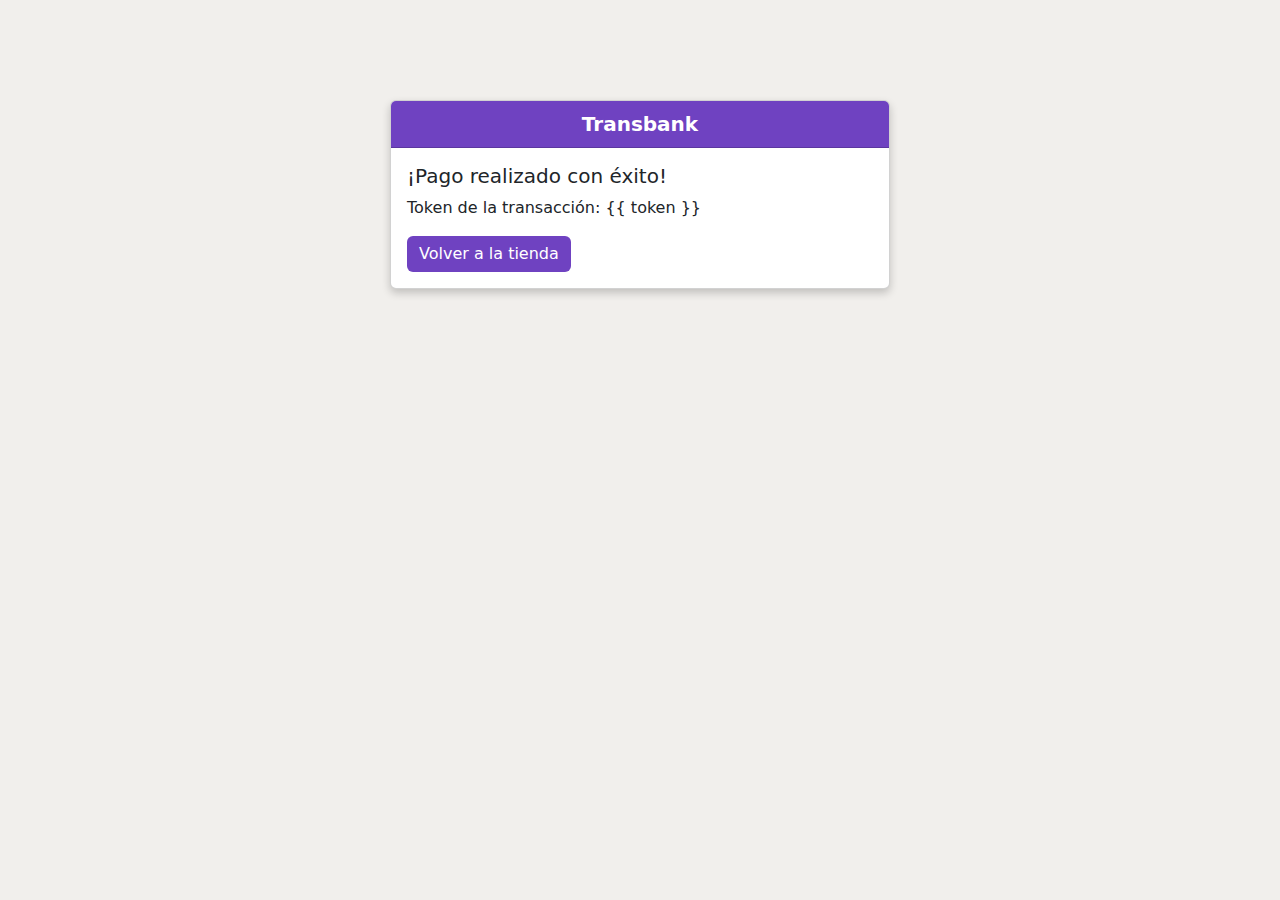
<file: tienda/templates/pago_exitoso.html>
<!DOCTYPE html>
<html lang="es">
  <head>
    <meta charset="UTF-8" />
    <meta name="viewport" content="width=device-width, initial-scale=1" />
    <title>Pago Exitoso</title>
    <!-- Bootstrap CSS -->
    <link
      href="https://cdn.jsdelivr.net/npm/bootstrap@5.3.0/dist/css/bootstrap.min.css"
      rel="stylesheet"
    />
    <style>
      body {
        background-color: #F1EFEC;
      }
      .card {
        max-width: 500px;
        margin: 100px auto;
        box-shadow: 0 4px 8px rgba(0, 0, 0, 0.2);
      }
      .card-header {
        background-color: #6f42c1;
        color: #fff;
        font-weight: bold;
        text-align: center;
        font-size: 1.25rem;
      }
      .btn-custom {
        background-color: #6f42c1;
        color: #fff;
        border: none;
      }
      .btn-custom:hover {
        background-color: #5a379f;
      }
    </style>
  </head>
  <body>
    <div class="card">
      <div class="card-header">Transbank</div>
      <div class="card-body">
        <h5 class="card-title">¡Pago realizado con éxito!</h5>
        <p class="card-text">Token de la transacción: {{ token }}</p>
        <a href="/" class="btn btn-custom">Volver a la tienda</a>
      </div>
    </div>
    
    <!-- Script para limpiar el carrito -->
    <script>
      // Limpiar el carrito almacenado en localStorage
      localStorage.removeItem("carrito");
      localStorage.removeItem("cantidadProductos"); // Si lo usas para el badge
    </script>
    
    <!-- Bootstrap Bundle JS -->
    <script
      src="https://cdn.jsdelivr.net/npm/bootstrap@5.3.0/dist/js/bootstrap.bundle.min.js"
    ></script>
  </body>
</html>
</file>
